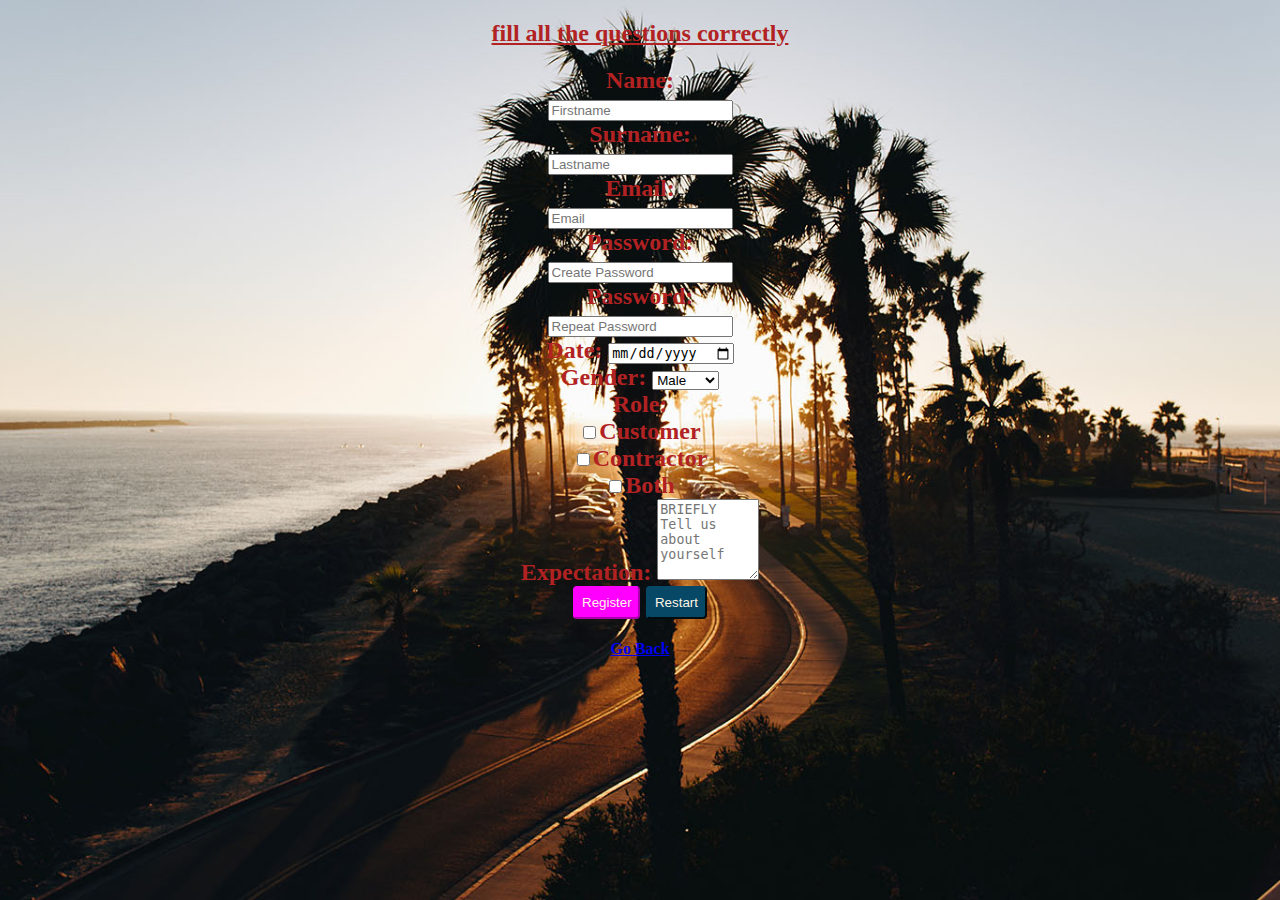
<file: form.html>
<!DOCTYPE html>
<html>
<head>
	<title>Register</title>
	<link rel="stylesheet" type="text/css" href="assets/css/form.css">
</head>
<body>
	<h2><u> fill all the questions correctly</u></h2>
	<form method="POST"><h2>
		Name:<br><input type="text" placeholder="Firstname" required="" name="Firstname"><br>
		Surname:<br><input type="text" placeholder="Lastname" required="" name="Lastname"><br>
		Email:<br><input type="Email" placeholder="Email" required="" name="Email"><br>
		Password:<br><input type="Password" min="5" placeholder="Create Password" required="" name="Password"><br>
		Password:<br><input type="Password" min="5" placeholder="Repeat Password" required="" name="Password"><br>
		Date: <input type="Date" required="" name="Date"> <br>
		Gender: <select name="Gender">
			<option value="Male">Male</option>
			<option value="Female">Female</option>
		</select><br>
		Role:<br> <input type="checkbox" name="Customer">Customer <br>
		<input type="checkbox" name="Contractor">Contractor <br>
		<input type="checkbox" name="Both">Both <br>
		Expectation: <textarea name="message" rows="5" cols="10" placeholder="BRIEFLY Tell us about yourself "></textarea><br>
		<input class="me" type="Submit" value="Register">
		<input class="me btn" type="Reset" value="Restart">
	</h2></form>
	<a href="index.html">
		<h4> Go Back</h4>
	</a>
</body>
</html>
</file>
<file: assets/css/form.css>
body {
	background: url(bg5.jpg) no-repeat center center fixed;
	-moz-backgroud-size: cover;
	-webkit-background-size: cover;
  	-moz-background-size: cover;
 	-o-background-size: cover;
	background-size: cover;
	text-align: center;
}

h2 {
	color: firebrick;
}

.me {
	background-color: magenta;
	border-color: magenta;
	border-radius: 4px;
	padding: 0.5em 0.5em;
	color: oldlace;
}

.me:hover {
	border-width: 5px;
	background-color: paleturquoise;
	border-color: paleturquoise;
}

.btn {
	background-color: rgb(7, 72, 102);
	border-color: rgb(7, 72, 102);
	border-radius: 4px;
	padding: 0.5em 0.5em;
	color: oldlace;
}
</file>
